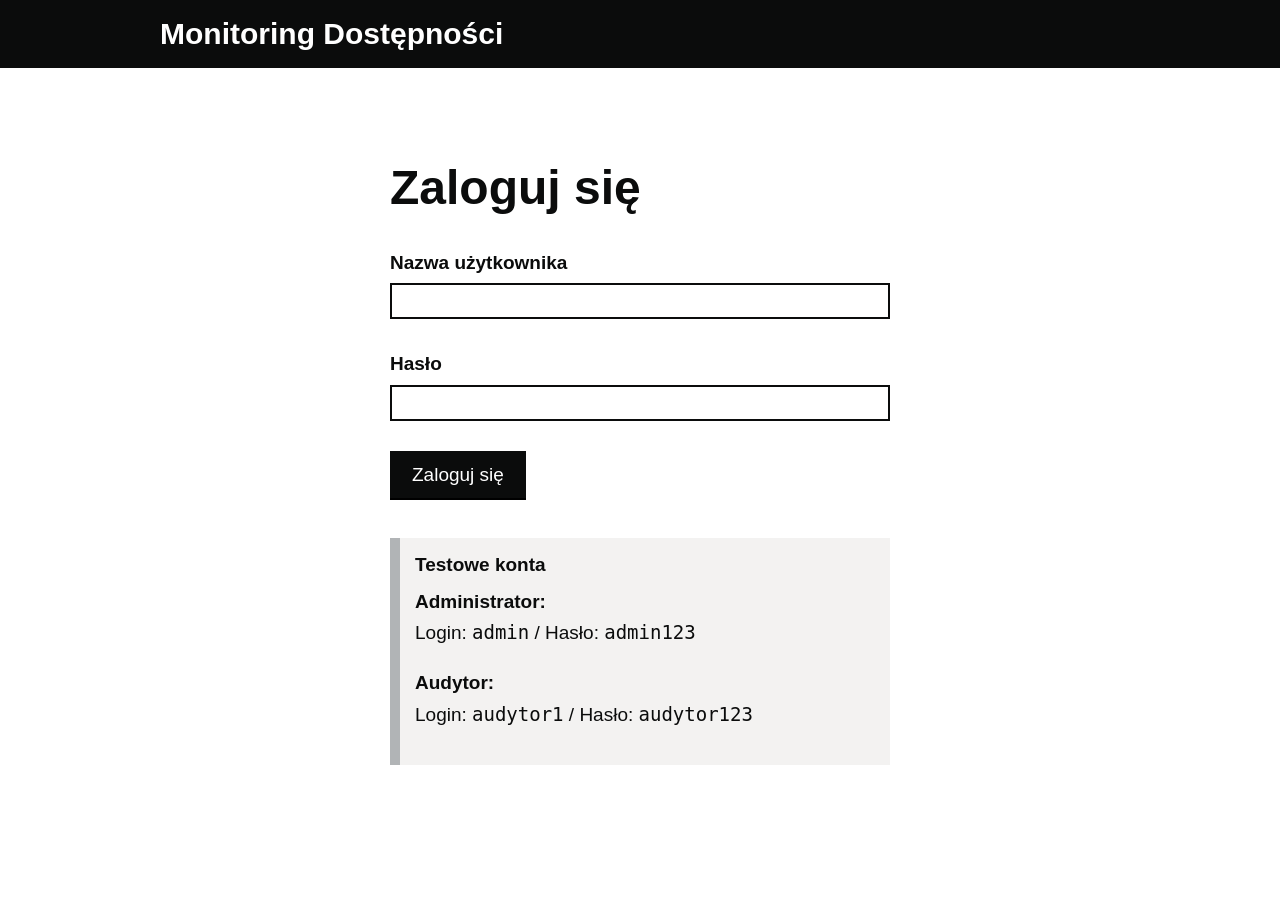
<file: index.html>
<!DOCTYPE html>
<html lang="pl">
<head>
    <meta charset="UTF-8">
    <meta name="viewport" content="width=device-width, initial-scale=1.0">
    <title>Monitoring Dostępności Cyfrowej - Generator Raportów</title>
    <link rel="stylesheet" href="govuk-style.css">
    <!-- Quill Editor -->
    <link href="https://cdn.quilljs.com/1.3.6/quill.snow.css" rel="stylesheet">
</head>
<body>
    <!-- Loading Overlay -->
    <div id="loading-overlay" class="govuk-loader-overlay">
        <div style="text-align: center;">
            <div class="govuk-loader"></div>
            <p class="govuk-body govuk-!-margin-bottom-0" style="margin-top: 15px;">Ładowanie...</p>
        </div>
    </div>

    <!-- GOV.UK Header -->
    <header class="govuk-header" role="banner">
        <div class="govuk-width-container">
            <div class="govuk-header__container">
                <div class="govuk-header__logo">
                    Monitoring Dostępności
                </div>
                <div class="govuk-header__content">
                    <div id="user-info" class="user-info-govuk"></div>
                </div>
            </div>
        </div>
    </header>

    <!-- Navigation Bar -->
    <div class="govuk-nav-bar">
        <div class="govuk-width-container">
            <nav class="govuk-nav-bar__content">
                <a href="client-view.html" class="govuk-button govuk-button--secondary govuk-button--small">Widok klienta</a>
                <a href="scans.html" class="govuk-button govuk-button--secondary govuk-button--small">Skany Oobee</a>
                <button type="button" id="manage-config-btn" class="govuk-button govuk-button--secondary govuk-button--small">Konfiguracja</button>
                <button type="button" id="logout-btn" class="govuk-button govuk-button--warning govuk-button--small">Wyloguj</button>
            </nav>
        </div>
    </div>

    <!-- Main Content -->
    <div class="govuk-width-container">
        <main class="govuk-main-wrapper" id="main-content" role="main">

            <h1 class="govuk-heading-xl">
                Monitoring strony
                <span class="govuk-caption-xl" id="current-date"></span>
            </h1>

            <form id="report-form">
                <!-- Basic Information Section -->
                <div class="govuk-panel govuk-!-margin-bottom-6">
                    <h2 class="govuk-heading-m">Informacje podstawowe</h2>

                    <div class="govuk-form-group">
                        <label class="govuk-label" for="monitoring-date">
                            Data monitoringu
                        </label>
                        <input class="govuk-input" id="monitoring-date" type="date" required style="max-width: 200px;">
                    </div>

                    <div class="govuk-form-group">
                        <label class="govuk-label" for="wykonawca">
                            Wykonawca
                        </label>
                        <input class="govuk-input" id="wykonawca" type="text" readonly>
                    </div>

                    <div class="govuk-form-group">
                        <label class="govuk-label" for="klient">
                            Klient
                        </label>
                        <select class="govuk-select" id="klient" required style="max-width: 400px;">
                            <option value="">-- Wybierz klienta --</option>
                        </select>
                    </div>

                    <div class="govuk-form-group">
                        <label class="govuk-label" for="zakres">
                            Zakres raportu
                        </label>
                        <textarea class="govuk-textarea" id="zakres" rows="3" readonly></textarea>
                    </div>

                    <div class="govuk-form-group">
                        <label class="govuk-label">
                            Okres monitoringu
                        </label>
                        <div class="govuk-date-range">
                            <div>
                                <label class="govuk-label govuk-label--s" for="okres-od">Od</label>
                                <input class="govuk-input" id="okres-od" type="date" required style="max-width: 180px;">
                            </div>
                            <div>
                                <label class="govuk-label govuk-label--s" for="okres-do">Do</label>
                                <input class="govuk-input" id="okres-do" type="date" required style="max-width: 180px;">
                            </div>
                        </div>
                    </div>
                </div>

                <!-- Content List Section -->
                <h2 class="govuk-heading-m">Lista zweryfikowanych treści</h2>

                <div id="content-list" class="content-list">
                    <!-- Dynamic content items will be added here -->
                </div>

                <!-- Actions Section -->
                <div class="govuk-panel govuk-!-margin-top-6">
                    <div class="govuk-button-group">
                        <button type="button" id="save-report-btn" class="govuk-button">
                            Zapisz raport
                        </button>
                        <button type="button" id="load-report-btn" class="govuk-button govuk-button--secondary">
                            Wczytaj raport
                        </button>
                        <button type="button" id="export-pdf-btn" class="govuk-button govuk-button--secondary">
                            Podgląd i drukuj
                        </button>
                    </div>
                    <p class="govuk-body-s govuk-!-margin-top-3 govuk-!-margin-bottom-0">
                        Status: <strong id="save-status-text">Niezapisany</strong>
                    </p>
                </div>
            </form>

        </main>
    </div>

    <!-- Configuration Modal -->
    <div id="config-modal" class="govuk-modal" style="display: none;">
        <div class="govuk-modal__overlay"></div>
        <div class="govuk-modal__content govuk-modal__content--wide">
            <h2 class="govuk-heading-l">Konfiguracja systemu</h2>

            <ul class="govuk-tabs__list">
                <li class="govuk-tabs__list-item">
                    <button type="button" class="govuk-tabs__tab govuk-tabs__tab--selected config-tab" data-tab="wykonawca">Wykonawca</button>
                </li>
                <li class="govuk-tabs__list-item">
                    <button type="button" class="govuk-tabs__tab config-tab" data-tab="klienci">Klienci</button>
                </li>
                <li class="govuk-tabs__list-item">
                    <button type="button" class="govuk-tabs__tab config-tab" data-tab="bledy">Błędy</button>
                </li>
                <li class="govuk-tabs__list-item">
                    <button type="button" class="govuk-tabs__tab config-tab" data-tab="poprawki">Poprawki</button>
                </li>
            </ul>

            <!-- Wykonawca Tab -->
            <div id="tab-wykonawca" class="govuk-tabs__panel config-tab-content">
                <div class="govuk-form-group">
                    <label class="govuk-label" for="wykonawca-name">
                        Nazwa wykonawcy
                    </label>
                    <input class="govuk-input" id="wykonawca-name" type="text" placeholder="Wpisz nazwę wykonawcy">
                </div>
                <button type="button" id="save-wykonawca-btn" class="govuk-button">Zapisz</button>
            </div>

            <!-- Klienci Tab -->
            <div id="tab-klienci" class="govuk-tabs__panel govuk-tabs__panel--hidden config-tab-content">
                <div class="config-list-header">
                    <h3 class="govuk-heading-s">Lista klientów</h3>
                    <button type="button" id="add-klient-btn" class="govuk-button govuk-button--small">+ Dodaj</button>
                </div>
                <div id="klienci-list" class="config-list">
                    <!-- Klienci will be loaded here -->
                </div>
            </div>

            <!-- Błędy Tab -->
            <div id="tab-bledy" class="govuk-tabs__panel govuk-tabs__panel--hidden config-tab-content">
                <div class="config-list-header">
                    <h3 class="govuk-heading-s">Szablony błędów</h3>
                    <button type="button" id="add-blad-btn" class="govuk-button govuk-button--small">+ Dodaj</button>
                </div>
                <div id="bledy-list" class="config-list">
                    <!-- Templates will be loaded here -->
                </div>
            </div>

            <!-- Poprawki Tab -->
            <div id="tab-poprawki" class="govuk-tabs__panel govuk-tabs__panel--hidden config-tab-content">
                <div class="config-list-header">
                    <h3 class="govuk-heading-s">Szablony poprawek</h3>
                    <button type="button" id="add-poprawka-btn" class="govuk-button govuk-button--small">+ Dodaj</button>
                </div>
                <div id="poprawki-list" class="config-list">
                    <!-- Templates will be loaded here -->
                </div>
            </div>

            <div class="govuk-button-group govuk-!-margin-top-4">
                <button type="button" id="close-config-btn" class="govuk-button govuk-button--secondary">Zamknij</button>
            </div>
        </div>
    </div>

    <!-- Load Report Modal -->
    <div id="load-report-modal" class="govuk-modal" style="display: none;">
        <div class="govuk-modal__overlay"></div>
        <div class="govuk-modal__content">
            <h2 class="govuk-heading-l">Wczytaj raport</h2>
            <div id="reports-list" class="reports-list">
                <!-- Reports will be loaded here -->
            </div>
            <div class="govuk-button-group govuk-!-margin-top-4">
                <button type="button" id="close-load-modal-btn" class="govuk-button govuk-button--secondary">Anuluj</button>
            </div>
        </div>
    </div>

    <!-- Hidden template for content items -->
    <template id="content-item-template">
        <div class="content-item govuk-panel">
            <div class="content-item-header">
                <h3 class="govuk-heading-s govuk-!-margin-bottom-0">Element <span class="item-number"></span></h3>
                <button type="button" class="btn-remove govuk-button govuk-button--warning govuk-button--small">Usuń</button>
            </div>
            <div class="content-item-body">
                <div class="govuk-form-group">
                    <label class="govuk-label">Typ treści</label>
                    <select class="govuk-select content-type" required>
                        <option value="">-- Wybierz typ --</option>
                        <option value="post">Post</option>
                        <option value="strona">Strona</option>
                        <option value="dokument">Dokument</option>
                    </select>
                </div>

                <div class="govuk-form-group">
                    <label class="govuk-label">Tytuł</label>
                    <div class="title-input-wrapper">
                        <input type="text" class="govuk-input content-title" placeholder="Tytuł strony (wpisz lub pobierz automatycznie)">
                        <button type="button" class="btn-fetch-title govuk-button govuk-button--secondary govuk-button--small">Pobierz</button>
                    </div>
                </div>

                <div class="govuk-form-group">
                    <label class="govuk-label">Adres URL</label>
                    <input type="url" class="govuk-input content-url" placeholder="https://example.com" required>
                </div>

                <div class="govuk-form-group">
                    <label class="govuk-label">Zidentyfikowane problemy</label>
                    <div class="template-selector">
                        <select class="govuk-select problems-template-select">
                            <option value="">-- Wybierz szablon błędu --</option>
                        </select>
                        <button type="button" class="btn-insert-template govuk-button govuk-button--secondary govuk-button--small" data-target="problems">Wstaw</button>
                    </div>
                    <div class="editor-wrapper">
                        <div class="content-problems-editor"></div>
                    </div>
                </div>

                <div class="govuk-form-group">
                    <label class="govuk-label">Wprowadzone poprawki</label>
                    <div class="template-selector">
                        <select class="govuk-select fixes-template-select">
                            <option value="">-- Wybierz szablon poprawki --</option>
                        </select>
                        <button type="button" class="btn-insert-template govuk-button govuk-button--secondary govuk-button--small" data-target="fixes">Wstaw</button>
                    </div>
                    <div class="editor-wrapper">
                        <div class="content-fixes-editor"></div>
                    </div>
                </div>

                <div class="govuk-form-group">
                    <label class="govuk-label">Zdjęcia</label>
                    <button type="button" class="btn-add-screenshot govuk-button govuk-button--secondary govuk-button--small">+ Dodaj zdjęcie</button>
                    <div class="screenshots-container">
                        <!-- Screenshots will be added here dynamically -->
                    </div>
                </div>
            </div>
        </div>
    </template>

    <!-- Hidden template for screenshot items -->
    <template id="screenshot-item-template">
        <div class="screenshot-item govuk-inset-text">
            <div class="screenshot-preview">
                <img src="" alt="Zdjęcie">
            </div>
            <div class="govuk-form-group govuk-!-margin-top-2">
                <label class="govuk-label govuk-label--s">Opis zdjęcia</label>
                <textarea class="govuk-textarea screenshot-description" rows="2" placeholder="Opcjonalny opis zdjęcia..."></textarea>
            </div>
            <div class="screenshot-timestamp govuk-body-s"></div>
            <button type="button" class="btn-remove-screenshot-item govuk-button govuk-button--warning govuk-button--small">Usuń zdjęcie</button>
        </div>
    </template>

    <!-- Floating Add Element Button -->
    <button type="button" id="add-content-btn" class="floating-add-btn govuk-button">+ Dodaj element</button>

    <!-- Quill Editor -->
    <script src="https://cdn.quilljs.com/1.3.6/quill.min.js"></script>
    <script src="script-web.js"></script>
    <script src="pdf-export.js"></script>
</body>
</html>
</file>
<file: govuk-style.css>
/**
 * GOV.UK Design System Inspired Styles
 * Black, White, Gray color scheme
 * Accessibility-first approach
 */

/* ================================
   TYPOGRAPHY
   ================================ */
body {
    font-family: Arial, sans-serif;
    font-size: 19px;
    line-height: 1.6;
    color: #0b0c0c;
    background-color: #ffffff;
    margin: 0;
    padding: 0;
    -webkit-font-smoothing: antialiased;
    -moz-osx-font-smoothing: grayscale;
}

h1, h2, h3, h4, h5, h6 {
    font-weight: 700;
    line-height: 1.25;
    margin-top: 0;
    color: #0b0c0c;
}

h1 {
    font-size: 48px;
    margin-bottom: 30px;
}

h2 {
    font-size: 36px;
    margin-bottom: 20px;
}

h3 {
    font-size: 24px;
    margin-bottom: 15px;
}

/* Heading classes */
.govuk-heading-xl {
    font-size: 48px;
    font-weight: 700;
    line-height: 1.25;
    margin-bottom: 30px;
}

.govuk-heading-l {
    font-size: 36px;
    font-weight: 700;
    line-height: 1.25;
    margin-bottom: 20px;
}

.govuk-heading-m {
    font-size: 24px;
    font-weight: 700;
    line-height: 1.25;
    margin-bottom: 15px;
}

.govuk-heading-s {
    font-size: 19px;
    font-weight: 700;
    line-height: 1.25;
    margin-bottom: 10px;
}

.govuk-body {
    font-size: 19px;
    line-height: 1.6;
}

p {
    margin-top: 0;
    margin-bottom: 20px;
}

strong, b {
    font-weight: 700;
}

/* ================================
   LAYOUT
   ================================ */
.govuk-width-container {
    max-width: 960px;
    margin: 0 auto;
    padding: 0 15px;
}

.govuk-main-wrapper {
    padding-top: 20px;
    padding-bottom: 20px;
}

/* ================================
   HEADER
   ================================ */
.govuk-header {
    background-color: #0b0c0c;
    border-bottom: 10px solid #ffffff;
    padding: 10px 0;
}

.govuk-header__container {
    display: flex;
    justify-content: space-between;
    align-items: center;
}

.govuk-header__logo {
    font-size: 30px;
    font-weight: 700;
    color: #ffffff;
    text-decoration: none;
    margin: 0;
}

.govuk-header__content {
    display: flex;
    gap: 20px;
    align-items: center;
}

/* ================================
   BUTTONS
   ================================ */
.govuk-button {
    font-family: Arial, sans-serif;
    font-size: 19px;
    font-weight: 400;
    line-height: 1;
    padding: 12px 20px;
    border: 2px solid transparent;
    border-radius: 0;
    background-color: #0b0c0c;
    color: #ffffff;
    cursor: pointer;
    text-decoration: none;
    display: inline-block;
    text-align: center;
    box-shadow: 0 2px 0 #000000;
    -webkit-appearance: none;
}

.govuk-button:hover {
    background-color: #000000;
}

.govuk-button:active {
    top: 2px;
    box-shadow: none;
}

/* Black button variant */
.govuk-button--black {
    background-color: #0b0c0c;
    box-shadow: 0 2px 0 #000000;
}

.govuk-button--black:hover {
    background-color: #000000;
}

/* Secondary button */
.govuk-button--secondary {
    background-color: #f3f2f1;
    color: #0b0c0c;
    box-shadow: 0 2px 0 #b1b4b6;
}

.govuk-button--secondary:hover {
    background-color: #dbdad9;
}

/* Warning button */
.govuk-button--warning {
    background-color: #d4351c;
    box-shadow: 0 2px 0 #942514;
}

.govuk-button--warning:hover {
    background-color: #aa2a16;
}

/* Small button */
.govuk-button--small {
    font-size: 16px;
    padding: 8px 16px;
}

/* ================================
   FORM ELEMENTS
   ================================ */
.govuk-form-group {
    margin-bottom: 30px;
}

.govuk-label {
    display: block;
    font-weight: 700;
    margin-bottom: 5px;
    color: #0b0c0c;
}

.govuk-hint {
    font-size: 16px;
    color: #505a5f;
    margin-bottom: 10px;
    display: block;
}

.govuk-input,
.govuk-select,
.govuk-textarea {
    font-family: Arial, sans-serif;
    font-size: 19px;
    padding: 5px;
    border: 2px solid #0b0c0c;
    width: 100%;
    box-sizing: border-box;
    -webkit-appearance: none;
    border-radius: 0;
}

.govuk-input:focus,
.govuk-select:focus,
.govuk-textarea:focus {
    outline: 3px solid #ffdd00;
    outline-offset: 0;
    box-shadow: inset 0 0 0 2px;
}

.govuk-textarea {
    resize: vertical;
}

.govuk-select {
    padding: 5px 35px 5px 5px;
    background: url('data:image/svg+xml;charset=US-ASCII,%3Csvg%20width%3D%2212%22%20height%3D%228%22%20viewBox%3D%220%200%2012%208%22%20xmlns%3D%22http%3A//www.w3.org/2000/svg%22%3E%3Cpath%20d%3D%22M0%200l6%206%206-6z%22%20fill%3D%22%230b0c0c%22/%3E%3C/svg%3E') no-repeat right 10px center;
    background-color: #ffffff;
}

/* ================================
   TABLES
   ================================ */
.govuk-table {
    width: 100%;
    border-collapse: collapse;
    margin-bottom: 30px;
}

.govuk-table__head {
    border-bottom: 1px solid #b1b4b6;
}

.govuk-table__header {
    padding: 10px 20px 10px 0;
    text-align: left;
    font-weight: 700;
    color: #0b0c0c;
}

.govuk-table__body {
}

.govuk-table__row {
    border-bottom: 1px solid #b1b4b6;
}

.govuk-table__cell {
    padding: 10px 20px 10px 0;
    text-align: left;
    vertical-align: top;
}

.govuk-table__cell:last-child,
.govuk-table__header:last-child {
    padding-right: 0;
}

/* ================================
   PANELS & BOXES
   ================================ */
.govuk-panel {
    background-color: #f3f2f1;
    border: 1px solid #b1b4b6;
    padding: 20px;
    margin-bottom: 30px;
}

.govuk-panel--black {
    background-color: #0b0c0c;
    color: #ffffff;
    border: none;
}

.govuk-inset-text {
    border-left: 10px solid #b1b4b6;
    padding: 15px;
    margin-bottom: 30px;
    background-color: #f3f2f1;
}

/* ================================
   NOTIFICATIONS
   ================================ */
.govuk-notification-banner {
    border: 5px solid #0b0c0c;
    margin-bottom: 30px;
}

.govuk-notification-banner__header {
    padding: 15px 20px;
    background-color: #0b0c0c;
    color: #ffffff;
}

.govuk-notification-banner__content {
    padding: 20px;
}

/* ================================
   ERROR MESSAGES
   ================================ */
.govuk-error-message {
    color: #d4351c;
    font-weight: 700;
    display: block;
    margin-bottom: 10px;
}

.govuk-error-summary {
    border: 5px solid #d4351c;
    padding: 20px;
    margin-bottom: 30px;
}

.govuk-error-summary__title {
    font-weight: 700;
    margin-top: 0;
}

/* ================================
   TABS
   ================================ */
.govuk-tabs__list {
    list-style: none;
    margin: 0;
    padding: 0;
    border-bottom: 1px solid #b1b4b6;
    display: flex;
}

.govuk-tabs__list-item {
    margin-bottom: -1px;
}

.govuk-tabs__tab {
    display: block;
    padding: 15px 20px;
    border: 1px solid transparent;
    text-decoration: none;
    color: #0b0c0c;
    background: none;
    cursor: pointer;
    font-size: 19px;
    font-weight: 400;
}

.govuk-tabs__tab:hover {
    color: #0b0c0c;
}

.govuk-tabs__tab--selected {
    border: 1px solid #b1b4b6;
    border-bottom: 1px solid #ffffff;
    background-color: #ffffff;
    font-weight: 700;
}

.govuk-tabs__panel {
    padding: 30px 0;
}

.govuk-tabs__panel--hidden {
    display: none;
}

/* ================================
   TAG (for file types, status)
   ================================ */
.govuk-tag {
    display: inline-block;
    padding: 5px 8px;
    font-size: 14px;
    font-weight: 700;
    text-transform: uppercase;
    letter-spacing: 1px;
    color: #ffffff;
    background-color: #505a5f;
}

.govuk-tag--grey {
    background-color: #505a5f;
}

.govuk-tag--black {
    background-color: #0b0c0c;
}

/* ================================
   SUMMARY LIST (for displaying key-value pairs)
   ================================ */
.govuk-summary-list {
    margin-bottom: 30px;
}

.govuk-summary-list__row {
    border-bottom: 1px solid #b1b4b6;
    display: flex;
}

.govuk-summary-list__key {
    font-weight: 700;
    width: 30%;
    padding: 10px 20px 10px 0;
}

.govuk-summary-list__value {
    width: 70%;
    padding: 10px 0;
}

/* ================================
   LOADING SPINNER
   ================================ */
.govuk-loader {
    border: 4px solid #f3f2f1;
    border-top: 4px solid #0b0c0c;
    border-radius: 50%;
    width: 40px;
    height: 40px;
    animation: spin 1s linear infinite;
}

@keyframes spin {
    0% { transform: rotate(0deg); }
    100% { transform: rotate(360deg); }
}

.govuk-loader-overlay {
    position: fixed;
    top: 0;
    left: 0;
    width: 100%;
    height: 100%;
    background-color: rgba(255, 255, 255, 0.9);
    display: none;
    align-items: center;
    justify-content: center;
    z-index: 9999;
}

.govuk-loader-overlay--active {
    display: flex;
}

/* ================================
   BREADCRUMBS
   ================================ */
.govuk-breadcrumbs {
    margin-bottom: 20px;
}

.govuk-breadcrumbs__list {
    list-style: none;
    margin: 0;
    padding: 0;
    display: flex;
}

.govuk-breadcrumbs__list-item {
    display: inline-block;
}

.govuk-breadcrumbs__list-item::before {
    content: ">";
    margin: 0 10px;
    color: #505a5f;
}

.govuk-breadcrumbs__list-item:first-child::before {
    content: "";
    margin: 0;
}

.govuk-breadcrumbs__link {
    color: #0b0c0c;
    text-decoration: underline;
}

.govuk-breadcrumbs__link:hover {
    text-decoration: none;
}

/* ================================
   UTILITIES
   ================================ */
.govuk-visually-hidden {
    position: absolute !important;
    width: 1px !important;
    height: 1px !important;
    margin: 0 !important;
    padding: 0 !important;
    overflow: hidden !important;
    clip: rect(0 0 0 0) !important;
    clip-path: inset(50%) !important;
    border: 0 !important;
    white-space: nowrap !important;
}

.govuk-!-margin-bottom-0 { margin-bottom: 0 !important; }
.govuk-!-margin-bottom-1 { margin-bottom: 5px !important; }
.govuk-!-margin-bottom-2 { margin-bottom: 10px !important; }
.govuk-!-margin-bottom-3 { margin-bottom: 15px !important; }
.govuk-!-margin-bottom-4 { margin-bottom: 20px !important; }
.govuk-!-margin-bottom-5 { margin-bottom: 25px !important; }
.govuk-!-margin-bottom-6 { margin-bottom: 30px !important; }

.govuk-!-font-weight-bold { font-weight: 700 !important; }
.govuk-!-font-weight-regular { font-weight: 400 !important; }

/* ================================
   MODAL
   ================================ */
.govuk-modal {
    position: fixed;
    top: 0;
    left: 0;
    width: 100%;
    height: 100%;
    display: flex;
    align-items: center;
    justify-content: center;
    z-index: 10000;
}

.govuk-modal__overlay {
    position: absolute;
    width: 100%;
    height: 100%;
    background-color: rgba(0, 0, 0, 0.5);
}

.govuk-modal__content {
    position: relative;
    background: #ffffff;
    max-width: 600px;
    width: 90%;
    max-height: 90vh;
    overflow-y: auto;
    padding: 30px;
    border-top: 10px solid #0b0c0c;
}

.govuk-modal__content--wide {
    max-width: 800px;
}

/* ================================
   NAVIGATION BAR
   ================================ */
.govuk-nav-bar {
    background-color: #f3f2f1;
    border-bottom: 1px solid #b1b4b6;
    padding: 10px 0;
}

.govuk-nav-bar__content {
    display: flex;
    gap: 10px;
    flex-wrap: wrap;
    align-items: center;
}

/* ================================
   GRID SYSTEM
   ================================ */
.govuk-grid-row {
    display: flex;
    flex-wrap: wrap;
    margin-left: -15px;
    margin-right: -15px;
}

.govuk-grid-column-one-half {
    flex: 0 0 50%;
    max-width: 50%;
    padding: 0 15px;
    box-sizing: border-box;
}

.govuk-grid-column-one-third {
    flex: 0 0 33.33%;
    max-width: 33.33%;
    padding: 0 15px;
    box-sizing: border-box;
}

.govuk-grid-column-two-thirds {
    flex: 0 0 66.67%;
    max-width: 66.67%;
    padding: 0 15px;
    box-sizing: border-box;
}

.govuk-grid-column-full {
    flex: 0 0 100%;
    max-width: 100%;
    padding: 0 15px;
    box-sizing: border-box;
}

/* ================================
   CAPTION
   ================================ */
.govuk-caption-xl {
    display: block;
    font-size: 27px;
    font-weight: 400;
    color: #505a5f;
    margin-bottom: 5px;
}

.govuk-caption-l {
    display: block;
    font-size: 24px;
    font-weight: 400;
    color: #505a5f;
    margin-bottom: 5px;
}

/* ================================
   BODY SIZES
   ================================ */
.govuk-body-s {
    font-size: 16px;
    line-height: 1.5;
}

.govuk-body-l {
    font-size: 24px;
    line-height: 1.5;
}

/* ================================
   LABEL VARIANTS
   ================================ */
.govuk-label--s {
    font-size: 16px;
}

.govuk-label--m {
    font-size: 19px;
}

.govuk-label--l {
    font-size: 24px;
}

/* ================================
   FILE UPLOAD
   ================================ */
.govuk-file-upload {
    font-family: Arial, sans-serif;
    font-size: 19px;
    padding: 5px;
    border: 2px solid #0b0c0c;
    background-color: #ffffff;
}

.govuk-file-upload:focus {
    outline: 3px solid #ffdd00;
    outline-offset: 0;
}

/* ================================
   BUTTON GROUP
   ================================ */
.govuk-button-group {
    display: flex;
    flex-wrap: wrap;
    gap: 15px;
    align-items: center;
}

/* ================================
   DATE RANGE
   ================================ */
.govuk-date-range {
    display: flex;
    gap: 20px;
    align-items: flex-end;
}

/* ================================
   CONTENT ITEMS (Report form)
   ================================ */
.content-list {
    display: flex;
    flex-direction: column;
    gap: 20px;
}

.content-item {
    border: 2px solid #b1b4b6;
    padding: 20px;
    background: #ffffff;
}

.content-item:hover {
    border-color: #0b0c0c;
}

.content-item-header {
    display: flex;
    justify-content: space-between;
    align-items: center;
    margin-bottom: 20px;
    padding-bottom: 15px;
    border-bottom: 1px solid #b1b4b6;
}

.content-item-body {
    display: flex;
    flex-direction: column;
    gap: 15px;
}

/* ================================
   TITLE INPUT WRAPPER
   ================================ */
.title-input-wrapper {
    display: flex;
    gap: 10px;
    align-items: flex-start;
}

.title-input-wrapper input {
    flex: 1;
}

.title-input-wrapper .govuk-button {
    flex-shrink: 0;
}

/* ================================
   TEMPLATE SELECTOR
   ================================ */
.template-selector {
    display: flex;
    gap: 10px;
    margin-bottom: 10px;
    align-items: flex-start;
}

.template-selector select {
    flex: 1;
}

.template-selector .govuk-button {
    flex-shrink: 0;
}

/* ================================
   EDITOR WRAPPER (Quill)
   ================================ */
.editor-wrapper {
    border: 2px solid #0b0c0c;
}

.editor-wrapper:focus-within {
    outline: 3px solid #ffdd00;
    outline-offset: 0;
}

.editor-wrapper .ql-toolbar {
    border: none;
    border-bottom: 1px solid #b1b4b6;
    background: #f3f2f1;
}

.editor-wrapper .ql-container {
    border: none;
    font-size: 19px;
    font-family: Arial, sans-serif;
    min-height: 150px;
}

.editor-wrapper .ql-editor {
    min-height: 150px;
    max-height: 300px;
    overflow-y: auto;
}

/* ================================
   SCREENSHOTS
   ================================ */
.screenshots-container {
    display: flex;
    flex-direction: column;
    gap: 15px;
    margin-top: 15px;
}

.screenshot-item {
    padding: 20px;
}

.screenshot-preview {
    width: 100%;
    display: flex;
    justify-content: center;
    align-items: center;
    background: #ffffff;
    padding: 10px;
    margin-bottom: 15px;
}

.screenshot-preview img {
    max-width: 100%;
    max-height: 300px;
    border: 1px solid #b1b4b6;
}

/* ================================
   FLOATING ADD BUTTON
   ================================ */
.floating-add-btn {
    position: fixed;
    bottom: 30px;
    right: 30px;
    z-index: 100;
    box-shadow: 0 4px 15px rgba(0, 0, 0, 0.3);
}

/* ================================
   CONFIG LIST (Modal config)
   ================================ */
.config-list-header {
    display: flex;
    justify-content: space-between;
    align-items: center;
    margin-bottom: 20px;
}

.config-list {
    max-height: 300px;
    overflow-y: auto;
    border: 1px solid #b1b4b6;
    padding: 10px;
}

.config-list-item {
    display: flex;
    justify-content: space-between;
    align-items: center;
    padding: 10px;
    border-bottom: 1px solid #f3f2f1;
}

.config-list-item:last-child {
    border-bottom: none;
}

/* ================================
   REPORTS LIST (Load modal)
   ================================ */
.reports-list {
    max-height: 400px;
    overflow-y: auto;
}

.report-item {
    padding: 15px;
    border: 1px solid #b1b4b6;
    margin-bottom: 10px;
    cursor: pointer;
}

.report-item:hover {
    border-color: #0b0c0c;
    background-color: #f3f2f1;
}

/* ================================
   USER INFO
   ================================ */
.user-info-govuk {
    color: #ffffff;
    font-size: 14px;
}

/* ================================
   ADDITIONAL MARGIN/PADDING UTILITIES
   ================================ */
.govuk-!-margin-top-2 { margin-top: 10px !important; }
.govuk-!-margin-top-3 { margin-top: 15px !important; }
.govuk-!-margin-top-4 { margin-top: 20px !important; }
.govuk-!-margin-top-6 { margin-top: 30px !important; }

.govuk-!-padding-top-4 { padding-top: 20px !important; }
.govuk-!-padding-bottom-4 { padding-bottom: 20px !important; }

/* ================================
   RESPONSIVE
   ================================ */
@media (max-width: 640px) {
    h1 { font-size: 32px; }
    h2 { font-size: 24px; }
    h3 { font-size: 18px; }

    .govuk-button {
        width: 100%;
        margin-bottom: 10px;
    }

    .govuk-header__content {
        flex-direction: column;
        gap: 10px;
    }

    .govuk-grid-column-one-half,
    .govuk-grid-column-one-third,
    .govuk-grid-column-two-thirds {
        flex: 0 0 100%;
        max-width: 100%;
    }

    .govuk-date-range {
        flex-direction: column;
        gap: 15px;
    }

    .title-input-wrapper {
        flex-direction: column;
    }

    .template-selector {
        flex-direction: column;
    }

    .govuk-button-group {
        flex-direction: column;
    }

    .floating-add-btn {
        bottom: 20px;
        right: 20px;
    }

    .govuk-nav-bar__content {
        justify-content: center;
    }
}
</file>
